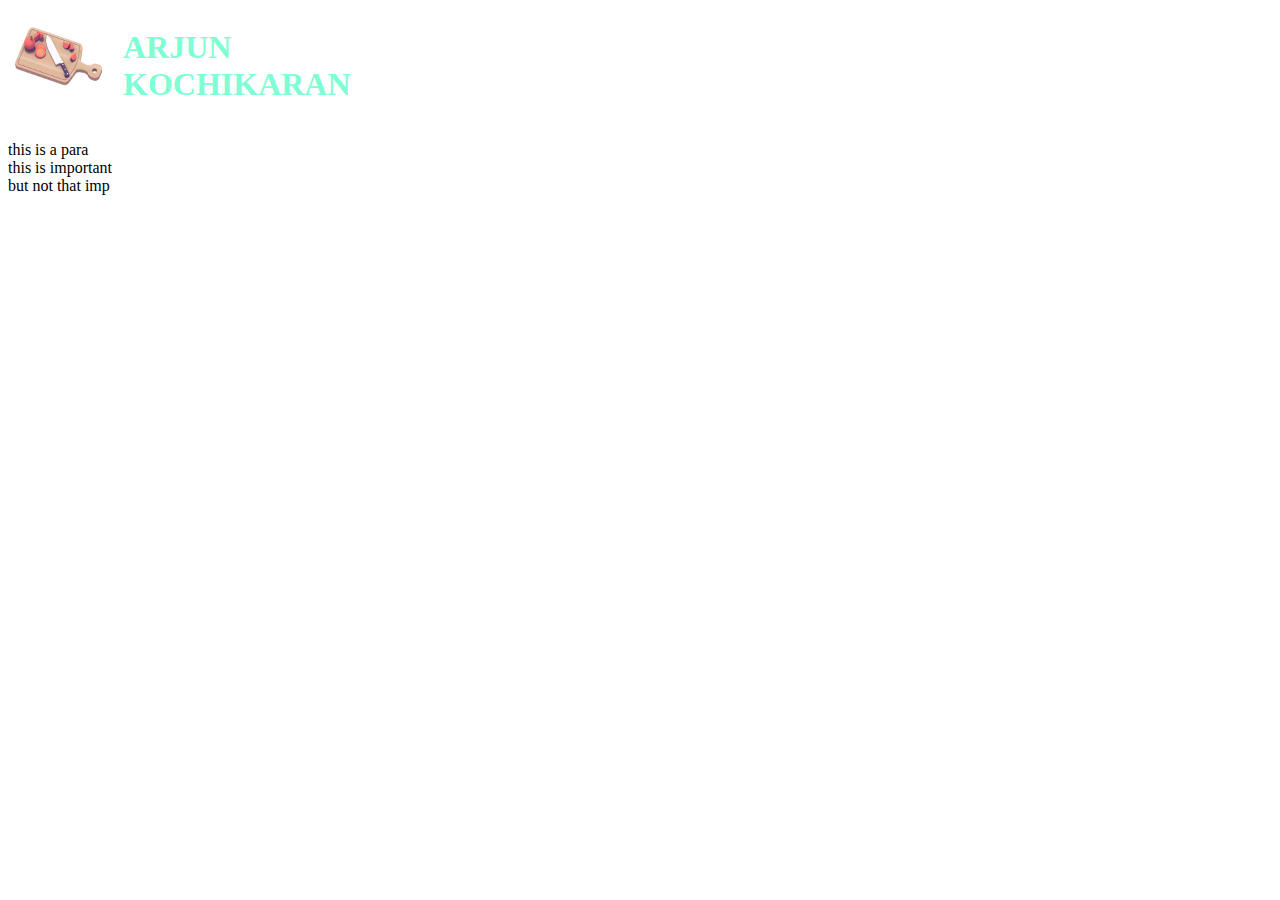
<file: ui_aie/index.html>
<!DOCTYPE html>
<html lang="en">
<head>
    <meta charset="UTF-8">
    <meta name="viewport" content="width=device-width, initial-scale=1.0">
    <title>Homepage</title>
</head>
<body>

    <div style="display: grid;grid-template-columns: 110px 300px;column-gap: 5px;">
        <a href="http://127.0.0.1:8000/admin/"> <img src="pic.png" alt="kochikkarans image" width="100" height="100">
        </a>
        <h1 style="font-size: 32px;color: aquamarine;">ARJUN KOCHIKARAN</h1>
        
    </div>
    <p>this is a para <br>this is important <br>but not that imp</p>

</body>
</html>
</file>
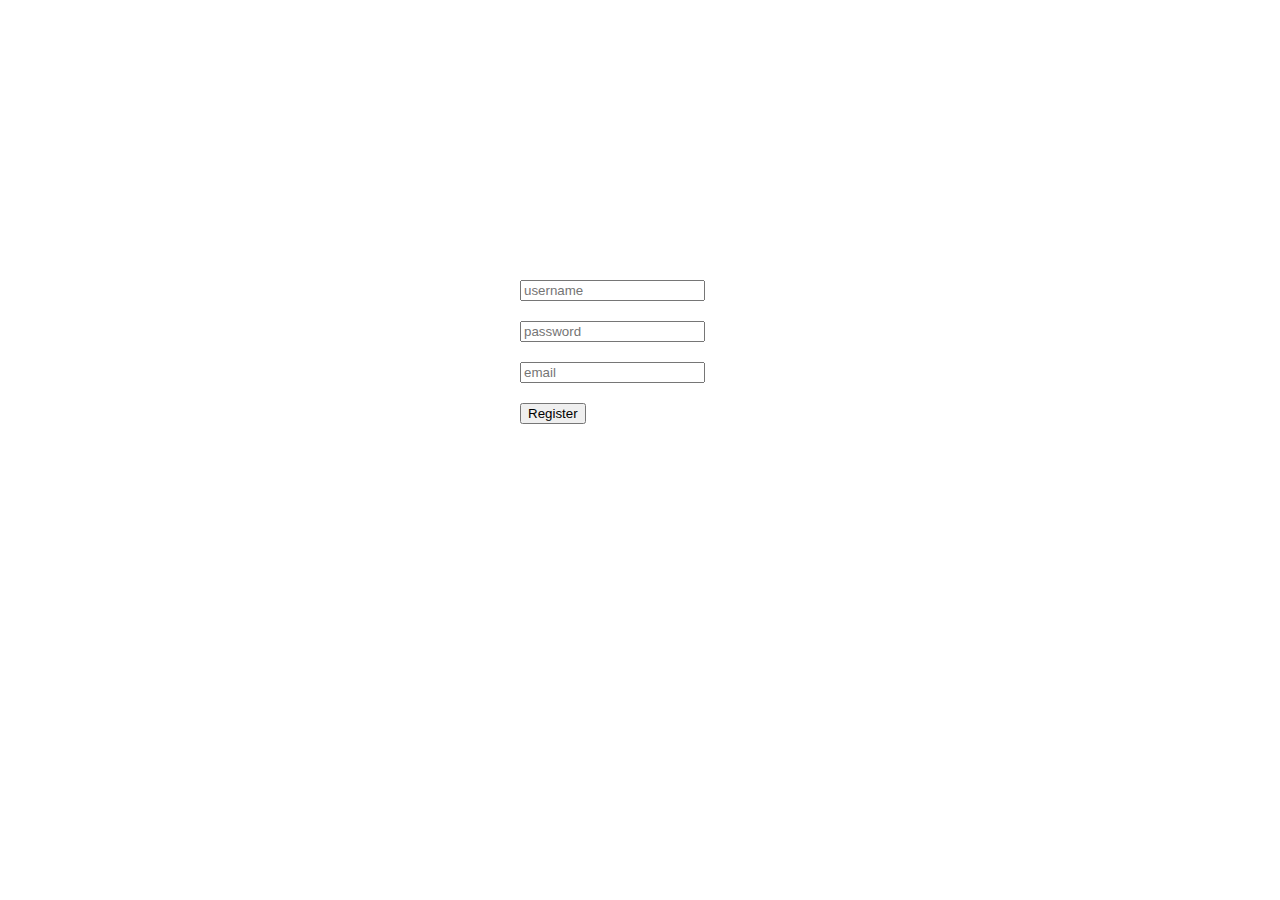
<file: html/inde.html>
<html lang="en">
<head>
    <meta charset="UTF-8">
    <meta name="viewport" content="width=device-width, initial-scale=1.0">
    <title>Document</title>
    <link rel="stylesheet" href="index.css">
</head>
<body>
    <div class="main">
        <input type="text" placeholder="username"><br>
        <input type="text" placeholder="password"><br>
        <input type="text" placeholder="email"><br>
        <button type="submit" >Register</button><br>
    </div>
</body>
</html>
</file>
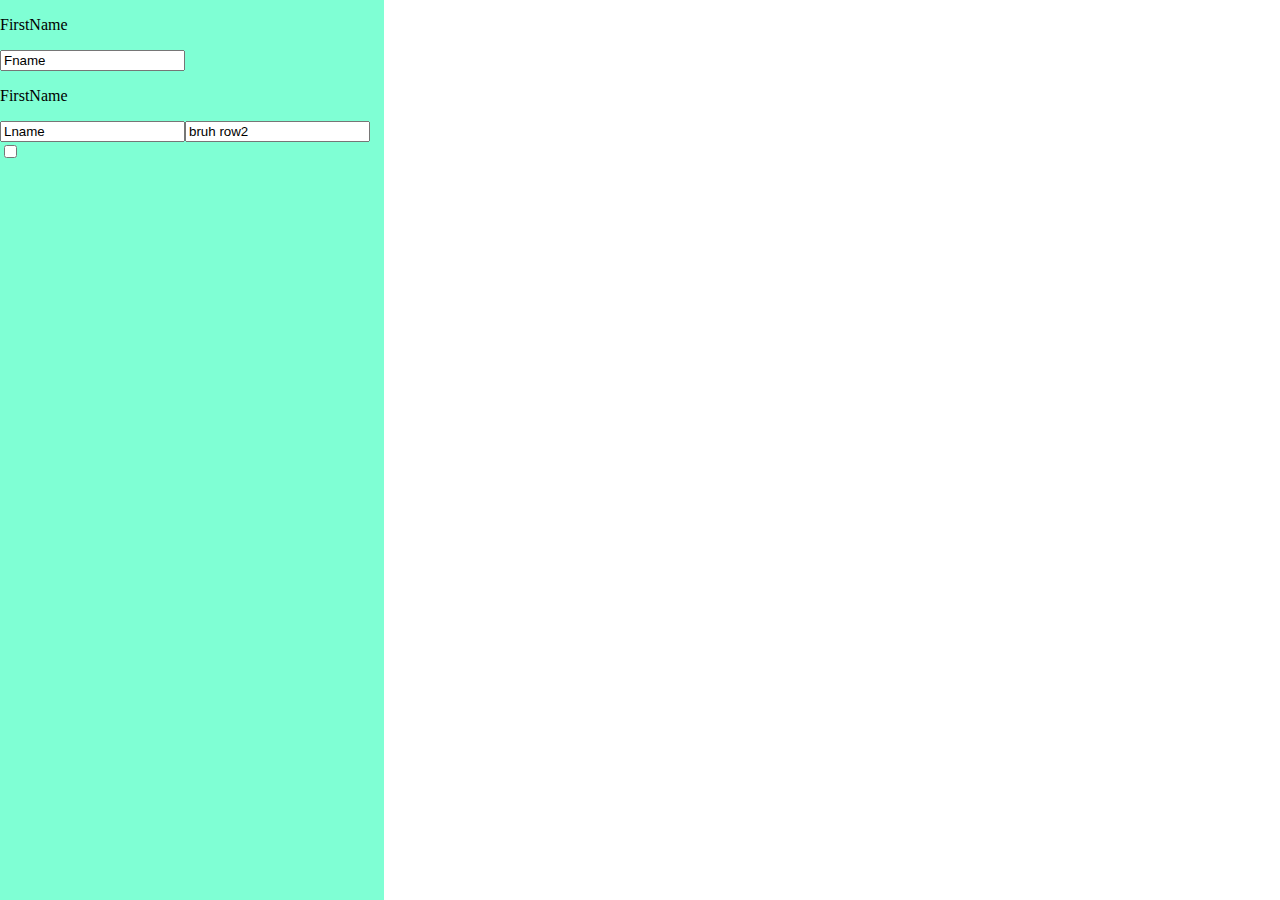
<file: ui_aie/div.html>
<!DOCTYPE html>
<html lang="en">
<head>
    <meta charset="UTF-8">
    <meta name="viewport" content="width=device-width, initial-scale=1.0">
    <title>Document</title>
</head>
<body>
    <div style="background-color: aquamarine; position: absolute;left:0vh;top:0vw;width: 30vw;height:100vh ;">
        <form>
            <table>
                <tr>
                    <p>FirstName</p>
                    <input type="text" value = "Fname" />
                    <p>FirstName</p>
                    <input type="text" value = "Lname"/>
                </tr>
                <tr>
                    <input type="text" value = "bruh row2"/>
                <input type="checkbox"/>
                </tr>
            </table>
            
        </form>
        
    </div>
</body>
</html>
</file>
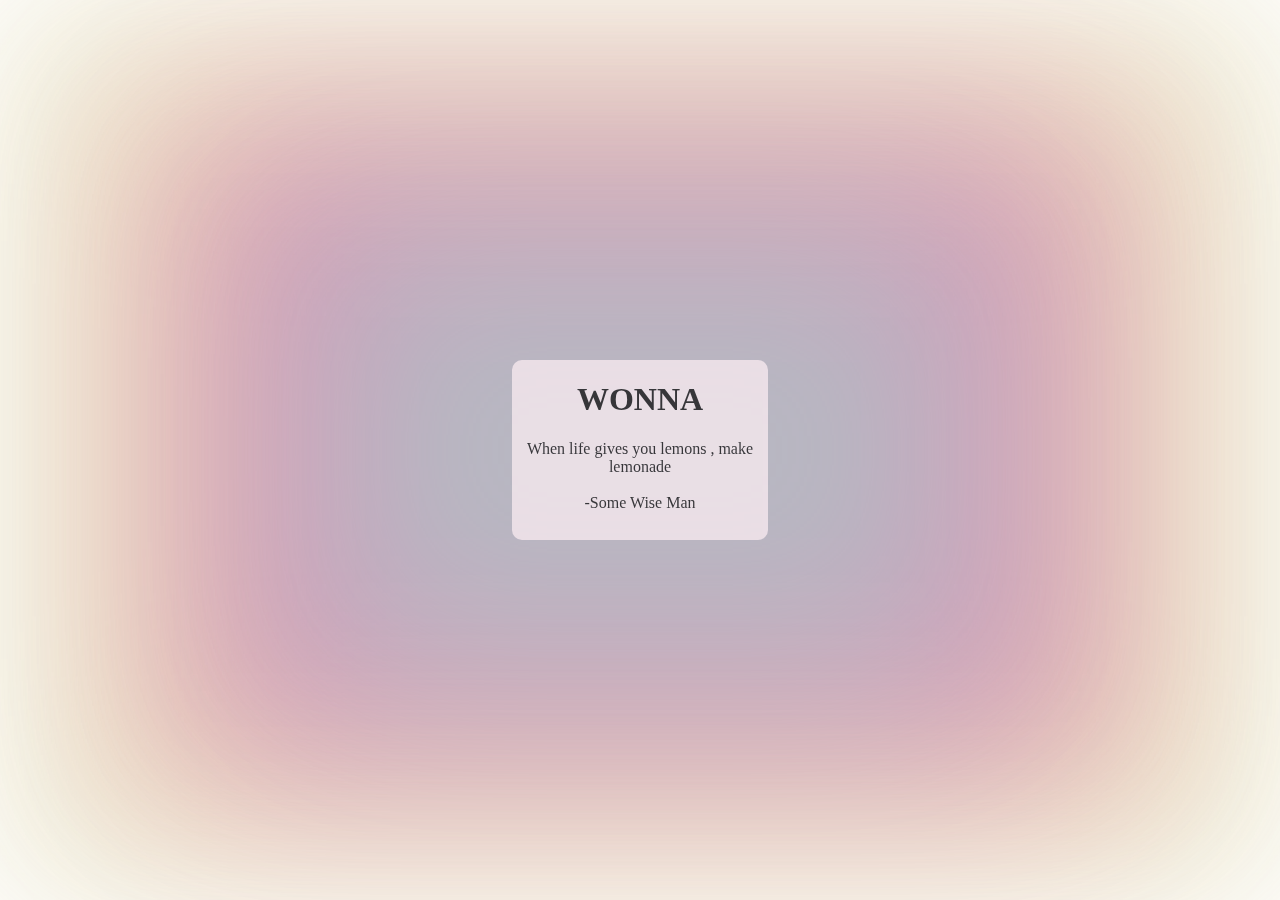
<file: ui_aie/pos.html>
<!DOCTYPE html>
<html lang="en">
<head>
    <meta charset="UTF-8">
    <meta name="viewport" content="width=device-width, initial-scale=1.0">
    <title>Document</title>
</head>
<body>
    <div style="position: absolute;width: 100vw;height: 100vh;left: 0vw;top: 0vh;background-color:darkkhaki;opacity: 0.3;filter: blur(95px);">
    </div>
    <div style="position: absolute;width: 80vw;height: 80vh;left: 10vw;top: 10vh;background-color:coral;opacity: 0.3;filter: blur(95px);">
    </div>
    <div style="position: absolute;width: 70vw;height: 70vh;left: 15vw;top: 15vh;background-color:blueviolet;opacity: 0.3;filter: blur(95px);">
    </div>
    <div style="position: absolute;width: 50vw;height: 50vh;left: 25vw;top: 25vh;background-color:aquamarine;opacity: 0.3;filter: blur(95px); ">
    </div>
    <div style="position: absolute;width: 20vw;height: 20vh;left: 40vw;top: 40vh;background-color: lavenderblush;text-align: center;z-index: 20;opacity: 0.7;border-radius: 10px;">
        <h1>WONNA</h1>
        <p>When life gives you lemons , make lemonade<br>  <br>            -Some Wise Man</p>
    
    </div>
</body>
</html>
</file>
<file: html/index.css>
.main {
    margin-left: 40vw;
    margin-top: 30vh;
}
.main input{
    margin-top: 10px;
    margin-bottom: 10px;
}
.main button {
    margin-top: 10px;
    margin-bottom: 10px;
}
</file>
